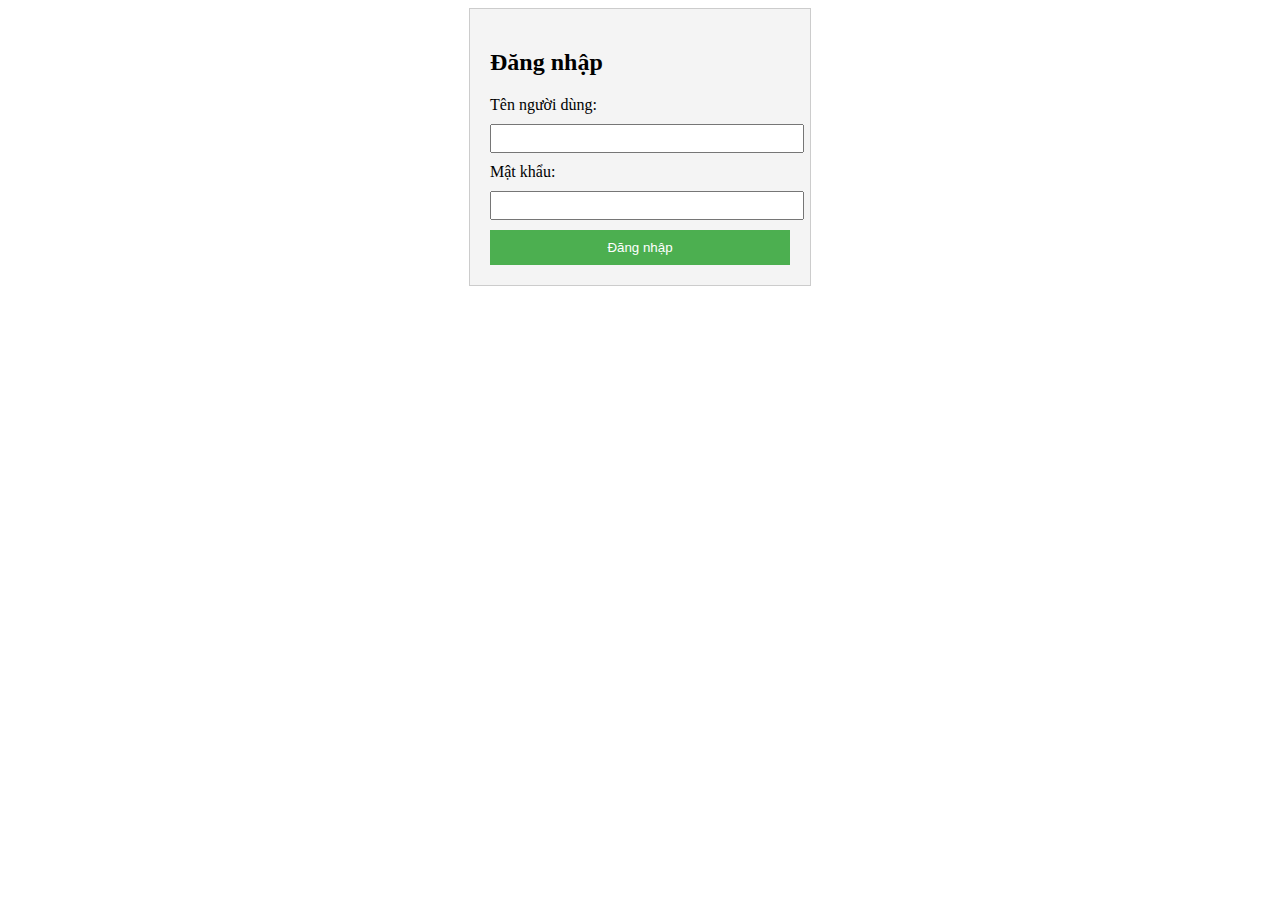
<file: form.html>
<!DOCTYPE html>
<html>
<head>
  <title>Đăng nhập</title>
  <style>
    .container {
      width: 300px;
      margin: 0 auto;
      padding: 20px;
      border: 1px solid #ccc;
      background-color: #f4f4f4;
    }
  
    .container label {
      display: block;
      margin-bottom: 10px;
    }
  
    .container input[type="text"],
    .container input[type="password"] {
      width: 100%;
      padding: 5px;
      margin-bottom: 10px;
    }
  
    .container input[type="submit"] {
      width: 100%;
      padding: 10px;
      background-color: #4CAF50;
      color: white;
      border: none;
      cursor: pointer;
    }
  </style>
</head>
<body>
  <div class="container">
    <h2>Đăng nhập</h2>
    <form action="process-login.php" method="post">
      <label for="username">Tên người dùng:</label>
      <input type="text" id="username" name="username" required>
  
      <label for="password">Mật khẩu:</label>
      <input type="password" id="password" name="password" required>
  
      <input type="submit" value="Đăng nhập">
    </form>
  </div>
</body>
</html>
</file>
